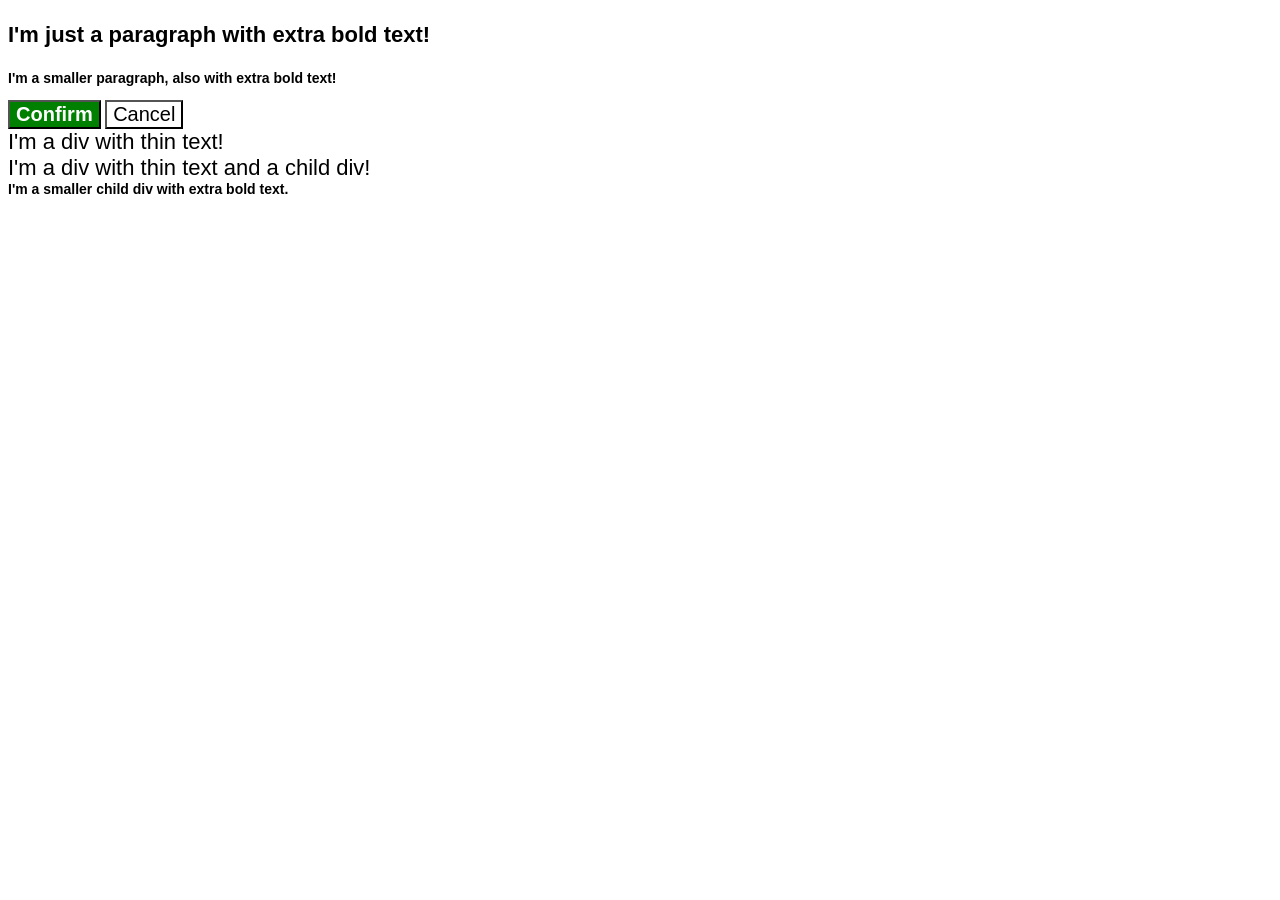
<file: foundations/cascade/01-cascade-fix/index.html>
<!DOCTYPE html>
<html lang="en">

  <head>
    <meta charset="UTF-8">
    <meta http-equiv="X-UA-Compatible" content="IE=edge">
    <meta name="viewport" content="width=device-width, initial-scale=1.0">
    <title>Fix the Cascade</title>
    <link rel="stylesheet" href="style.css">
  </head>

  <body>
    <p class="para">I'm just a paragraph with extra bold text!</p>
    <p class="small-para">I'm a smaller paragraph, also with extra bold text!</p>

    <button class="confirm button">Confirm</button>
    <button class="button cancel">Cancel</button>

    <div class="text">I'm a div with thin text!</div>
    <div class="text">I'm a div with thin text and a child div!
      <div class="child">I'm a smaller child div with extra bold text.</div>
    </div>
  </body>
  
</html>
</file>
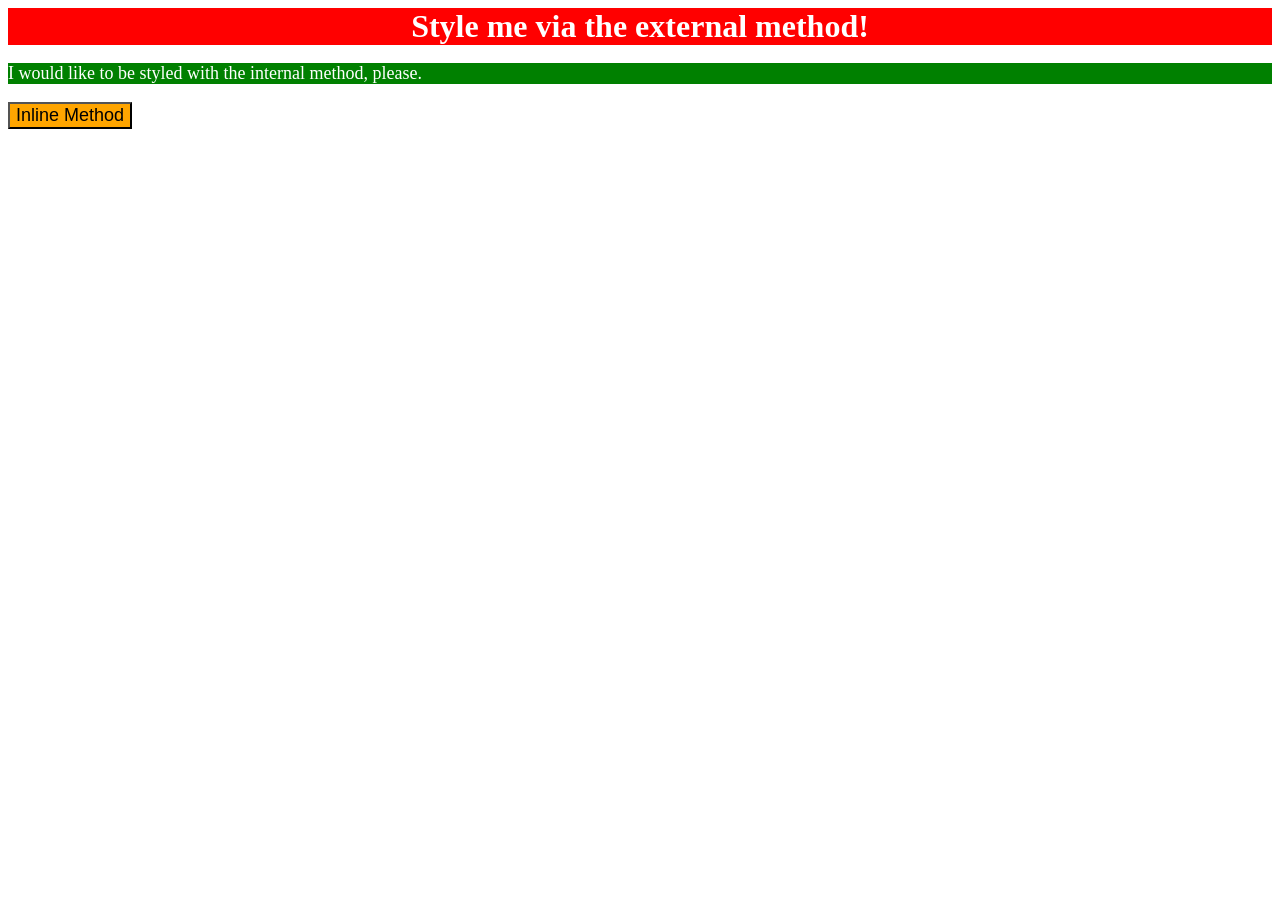
<file: foundations/intro-to-css/01-css-methods/index.html>
<!DOCTYPE html>
<html lang="en">
  <head>
    <!--Meta Info-->
    <meta charset="UTF-8">
    <meta http-equiv="X-UA-Compatible" content="IE=edge">
    <meta name="viewport" content="width=device-width, initial-scale=1.0">
    <link rel="stylesheet" href="./styles.css">

    <!--External CSS-->
    <title>Methods for Adding CSS</title>

    <!--Interntal CSS-->
    <style>
      p {
        background-color: green;
        color: white;
        font-size: 18px;
      }
    </style>
  </head>

  <body>
    <div>Style me via the external method!</div>
    <p>I would like to be styled with the internal method, please.</p>
    <button style="background-color: orange; font-size: 18px;">Inline Method</button>
  </body>
</html>
</file>
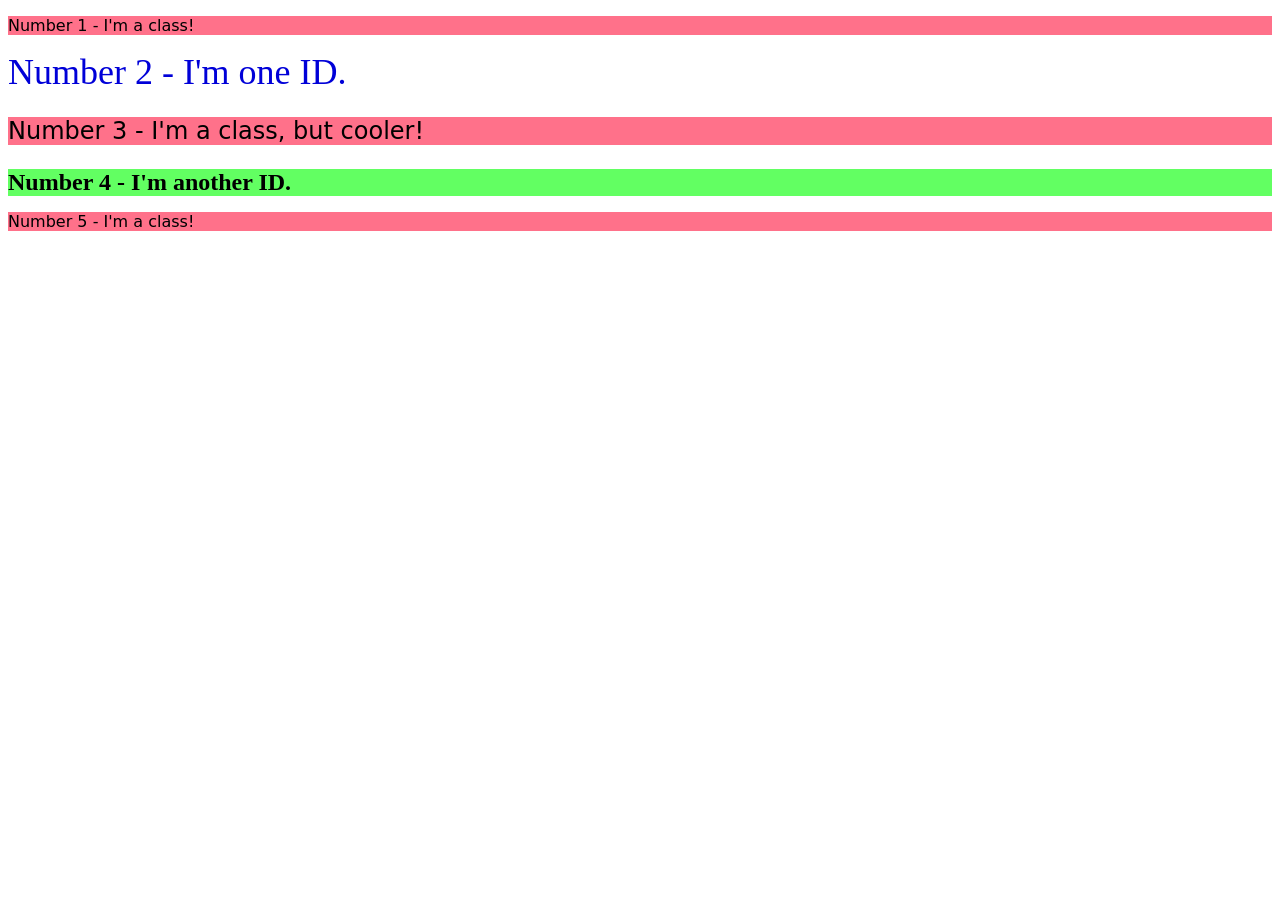
<file: foundations/intro-to-css/02-class-id-selectors/index.html>
<!DOCTYPE html>
<html lang="en">
  <head>
    <meta charset="UTF-8">
    <meta http-equiv="X-UA-Compatible" content="IE=edge">
    <meta name="viewport" content="width=device-width, initial-scale=1.0">
    <title>Class and ID Selectors</title>
    <link rel="stylesheet" href="style.css">
  </head>
  <body>
    <p class ="odd-numbers">Number 1 - I'm a class!</p>
    <div id="second-element">Number 2 - I'm one ID.</div>
    <p class="odd-numbers third-element">Number 3 - I'm a class, but cooler!</p>
    <div id="fourth-element">Number 4 - I'm another ID.</div>
    <p class="odd-numbers">Number 5 - I'm a class!</p>
  </body>
</html>
</file>
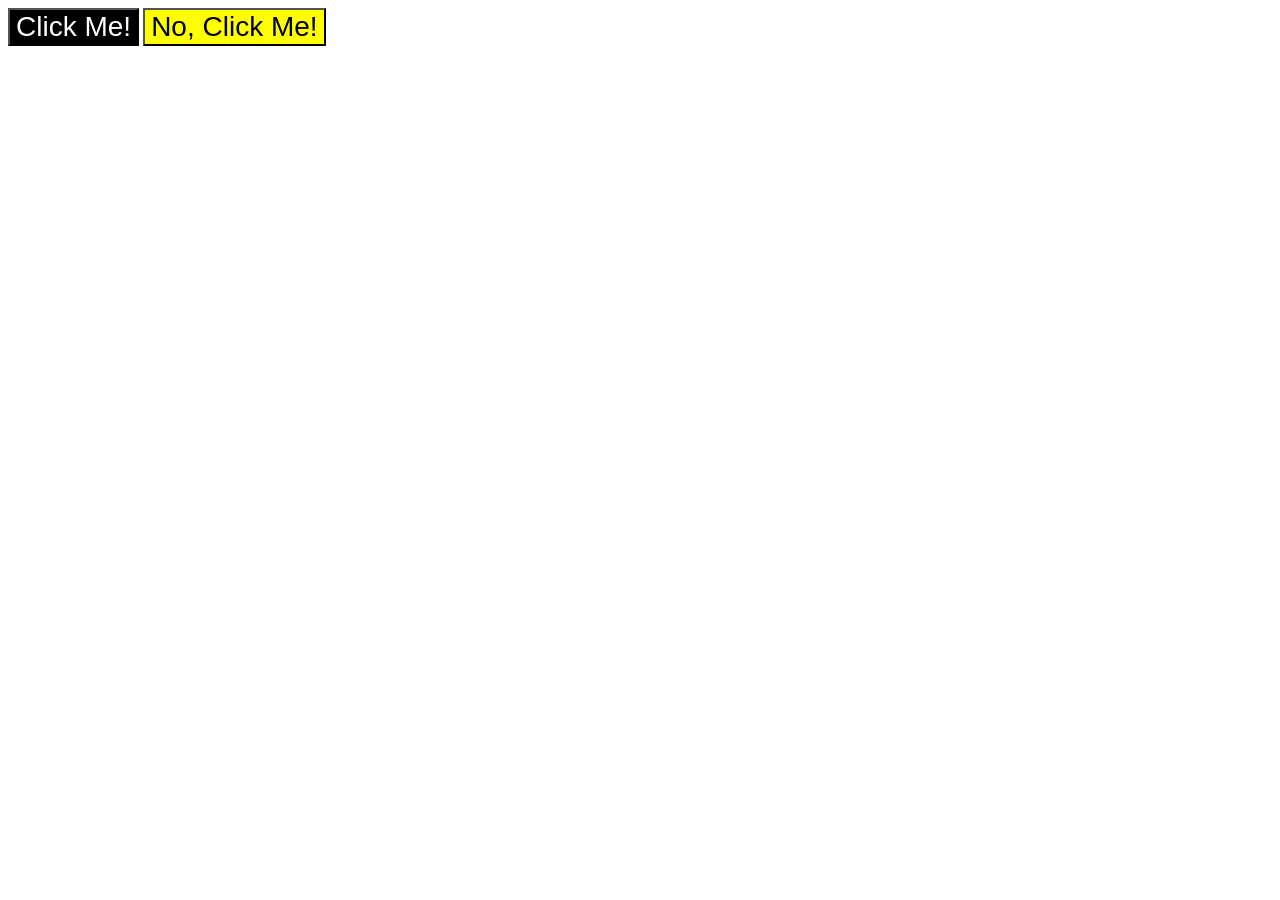
<file: foundations/intro-to-css/03-grouping-selectors/index.html>
<!DOCTYPE html>
<html lang="en">
  <head>
    <meta charset="UTF-8">
    <meta http-equiv="X-UA-Compatible" content="IE=edge">
    <meta name="viewport" content="width=device-width, initial-scale=1.0">
    <title>Grouping Selectors</title>
    <link rel="stylesheet" href="style.css">
  </head>
  <body>
    <button class="first-element">Click Me!</button>
    <button class="second-element">No, Click Me!</button>
  </body>
</html>
</file>
<file: foundations/cascade/01-cascade-fix/style.css>
body {
  font-family: Arial, Helvetica, sans-serif;
}

.para,
.small-para {
  color: hsl(0, 0%, 0%);
  font-weight: 800;
}

.small-para {
  font-size: 14px;
  font-weight: 800;
}

.para {
  font-size: 22px;
}

.button {
  background-color: rgb(255, 255, 255);
  color: rgb(0, 0, 0);
  font-size: 20px;
}

.confirm {
  background: green;
  color: white;
  font-weight: bold;
} 

.child {
  color: rgb(0, 0, 0);
  font-weight: 800;
  font-size: 14px;
}

div.text {
  color: rgb(0, 0, 0);
  font-size: 22px;
  font-weight: 100;
}
</file>
<file: foundations/intro-to-css/01-css-methods/styles.css>
/* styles.css */

div {
  background-color: red;
  color: white;
  font-size: 32px;
  font-weight: bold;
  text-align: center;
}
</file>
<file: foundations/intro-to-css/02-class-id-selectors/style.css>
/* Add CSS Styling */

.odd-numbers {
  background-color: #ff718a;
  font-family: Verdana, "DejaVu Sans", sans-serif;
}

#second-element {
  color: #0000d8;
  font-size: 36px;
}

.third-element {
  font-size: 24px;
}

#fourth-element {
  background-color: #62ff62;
  font-size: 24px;
  font-weight: bold;
}
</file>
<file: foundations/intro-to-css/03-grouping-selectors/style.css>
/* Add CSS Styling */

.first-element,
.second-element {
  font-size: 28px;
  font-family: Helvetica, "Times New Roman", sans-serif;
}


.first-element {
  background-color: black;
  color: white;
}

.second-element {
  background-color: yellow;
}
</file>
